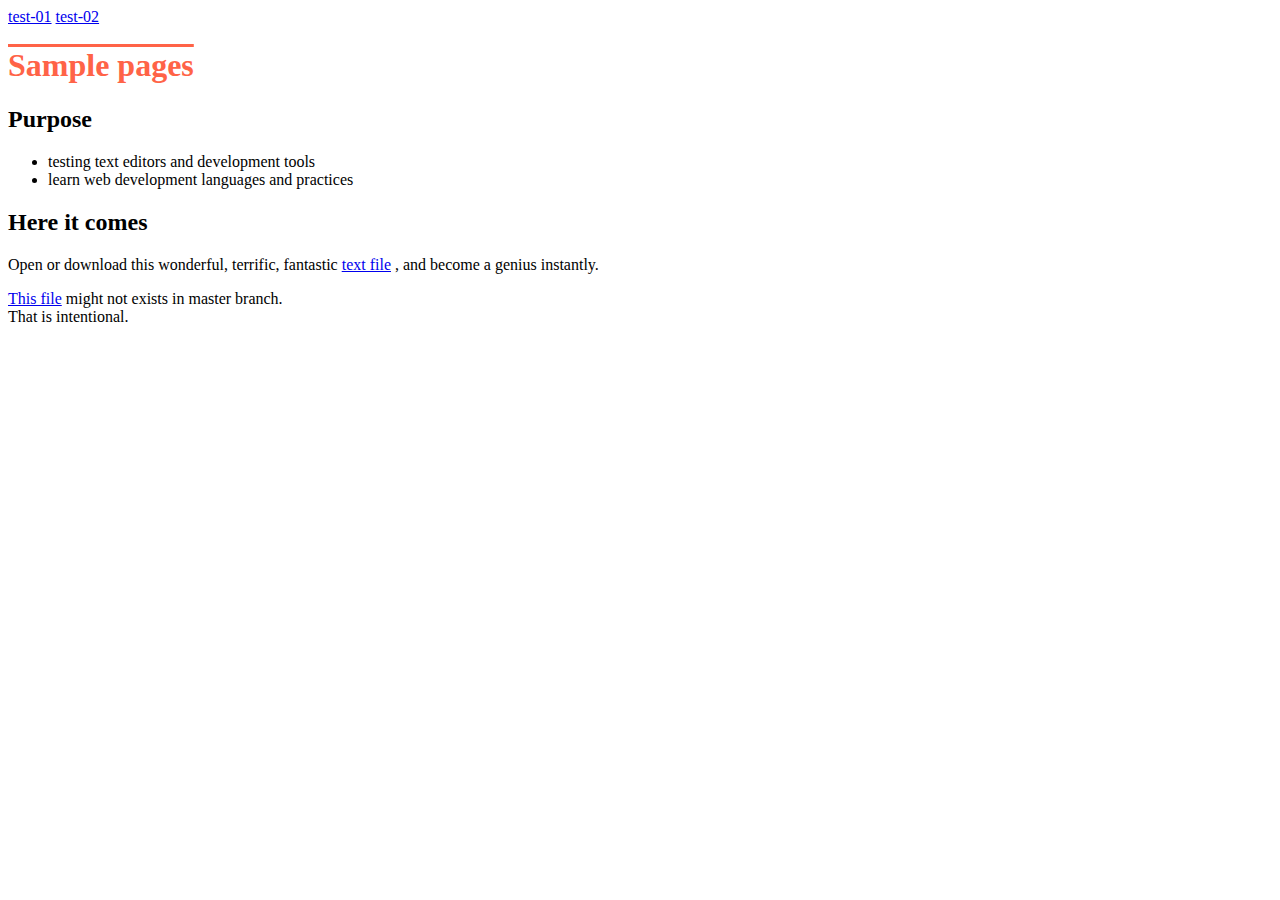
<file: index.html>
<!DOCTYPE html>
<html lang="en">
<head>
    <meta charset="UTF-8">
    <meta name="viewport" content="width=device-width, initial-scale=1.0">
    <title>Test pages | webdev home</title>
    <meta name="description"
        content="try vs-code | test project (for) study webdev">
    <style>
        h1 {
            color: tomato;
            text-decoration: overline;
        }
    </style>
</head>


<body>
    <div class="navdiv">
        <a href="./test-01.html">test-01</a>
        <a href="./test-02.html">test-02</a>
    </div>


    <h1>Sample pages</h1>
    <h2>Purpose</h2>
    <ul>
        <li>testing text editors and development tools</li>
        <li>learn web development languages and practices</li>
    </ul>


    <h2>Here it comes</h2>
    <p>
        Open or download this wonderful, terrific, fantastic
        <a href="./test.txt">text file</a>
        , and become a genius instantly.
    </p>
    <p>
        <a href="./test-add-new-file.html">This file</a>
        might not exists in master branch.<br>
        That is intentional.
    </p>
</body>
</html>
</file>
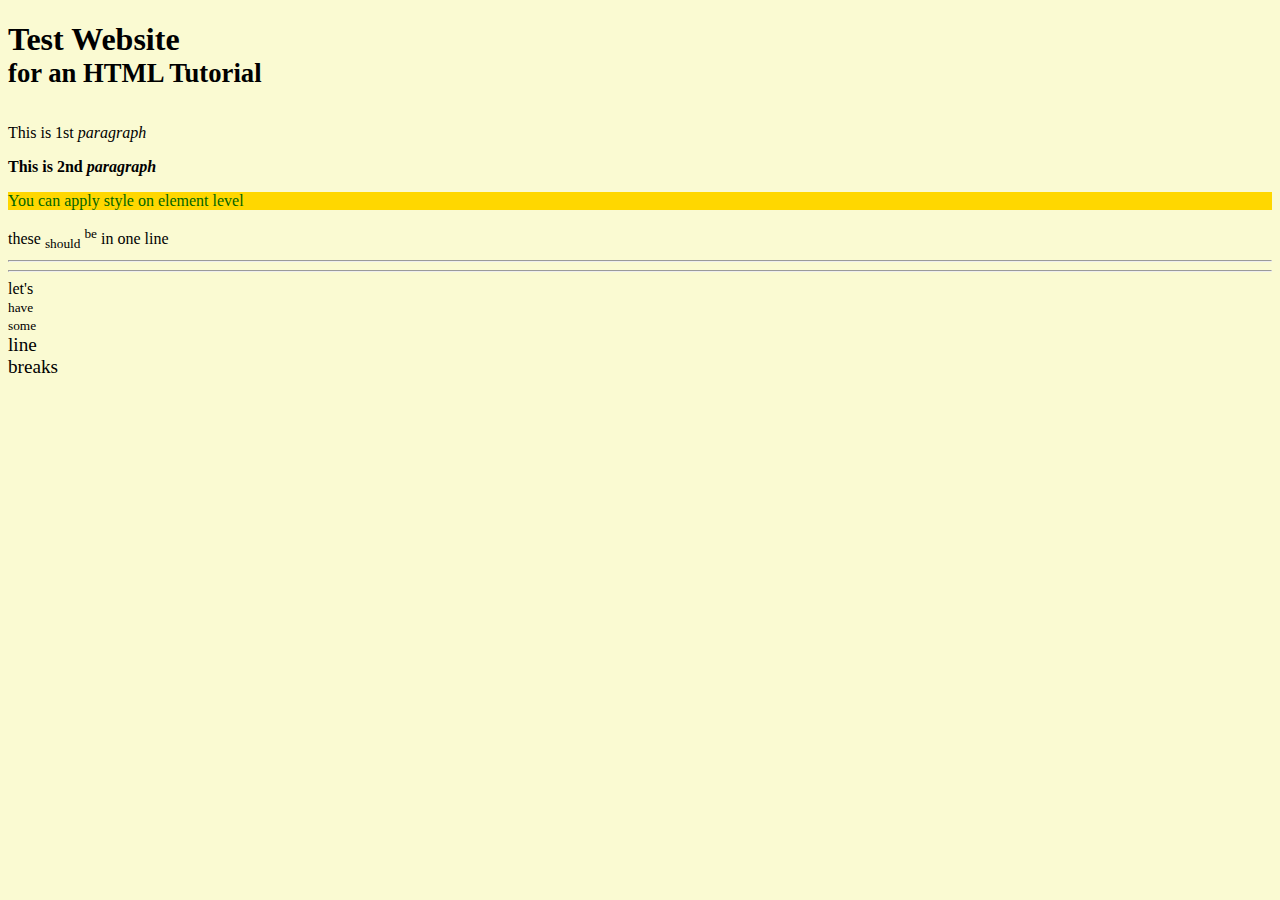
<file: study-html-1-1/index.html>
<!DOCTYPE html>
<html>
<head>
  <meta charset="UTF-8">
  <meta name="description"
    content="see: HTML Full Course - Build a Website Tutorial">
  <title>Test Website | Tutorial N+1</title>
</head>
<body style="background-color: lightgoldenrodyellow;">
  <h1>Test Website <br><sup>for an HTML Tutorial</sup></h1>
  <p>This is 1st <i>paragraph</i></p>
  <p><b>This is 2nd <i>paragraph</i></b></p>
  <p style="color:darkgreen; background-color: gold;"
    >You can apply style on element level</p>

  <!-- line break tests -->
  <span>
    these
    <sub>should</sub>
    <sup>be</sup>
    <span>
      in
    </span>
  </span>
  <span>
    one
    line
  </span>
  <hr><hr>

  <!-- This is now proper code, as it has comment -->
  <span>
    </small>
    let's<br>
    <small>
      have<br>
      some<br>
    </small>
    <big>
      line<br>
      breaks
    </big>
  </span>

</body>
</html>
</file>
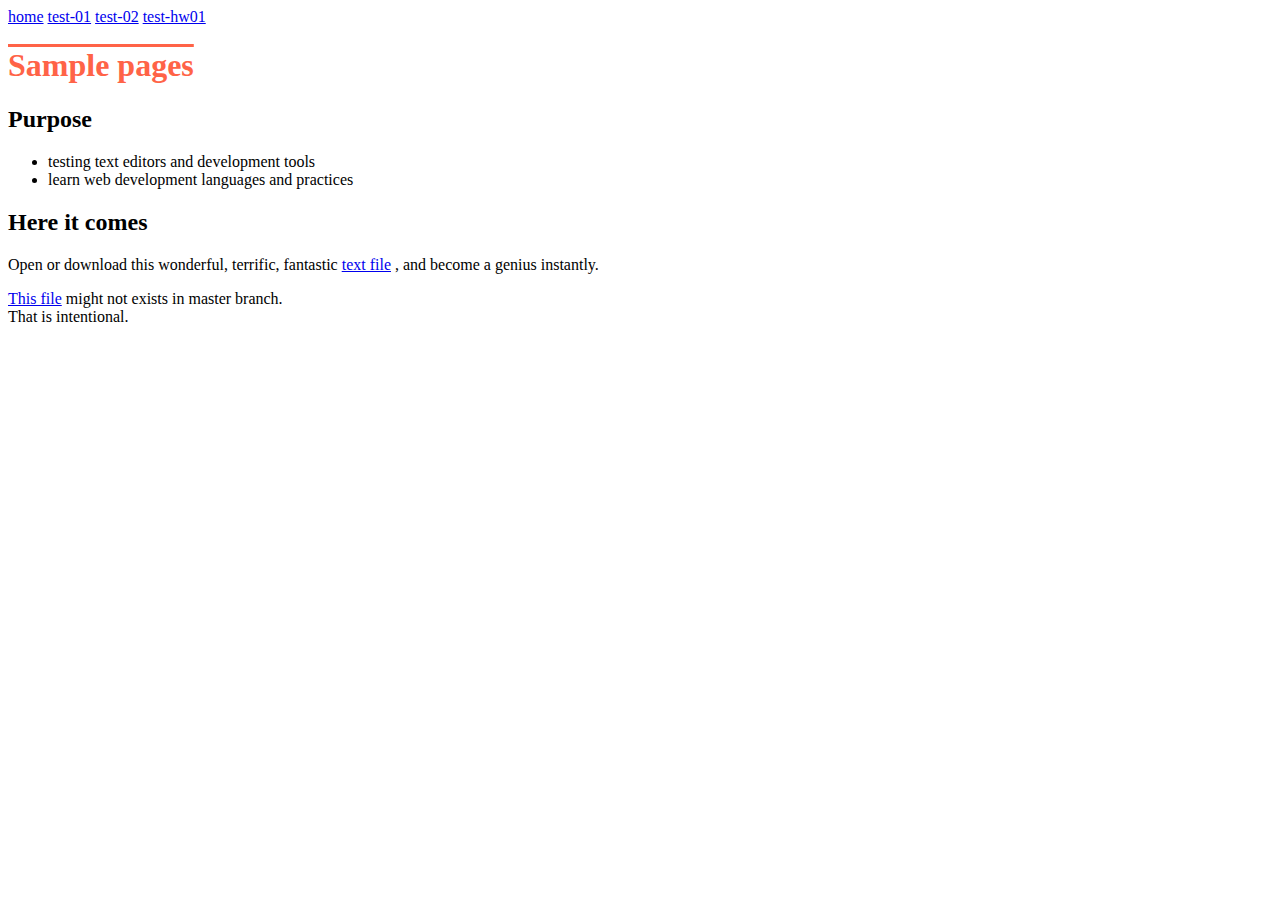
<file: index-p0.html>
<!DOCTYPE html>
<html lang="en">
<head>
    <meta charset="UTF-8">
    <meta name="viewport" content="width=device-width, initial-scale=1.0">
    <title>Test pages | webdev home</title>
    <meta name="description"
        content="try vs-code | test project (for) study webdev">
    <style>
        h1 {
            color: tomato;
            text-decoration: overline;
        }
    </style>
</head>


<body>
    <div class="navdiv">
        <a href="./index-p0.html">home</a>
        <a href="./test-01.html">test-01</a>
        <a href="./test-02.html">test-02</a>
        <a href="./test-hw01.html">test-hw01</a>
    </div>


    <h1>Sample pages</h1>
    <h2>Purpose</h2>
    <ul>
        <li>testing text editors and development tools</li>
        <li>learn web development languages and practices</li>
    </ul>


    <h2>Here it comes</h2>
    <p>
        Open or download this wonderful, terrific, fantastic
        <a href="./test.txt">text file</a>
        , and become a genius instantly.
    </p>
    <p>
        <a href="./test-add-new-file.html">This file</a>
        might not exists in master branch.<br>
        That is intentional.
    </p>
</body>
</html>
</file>
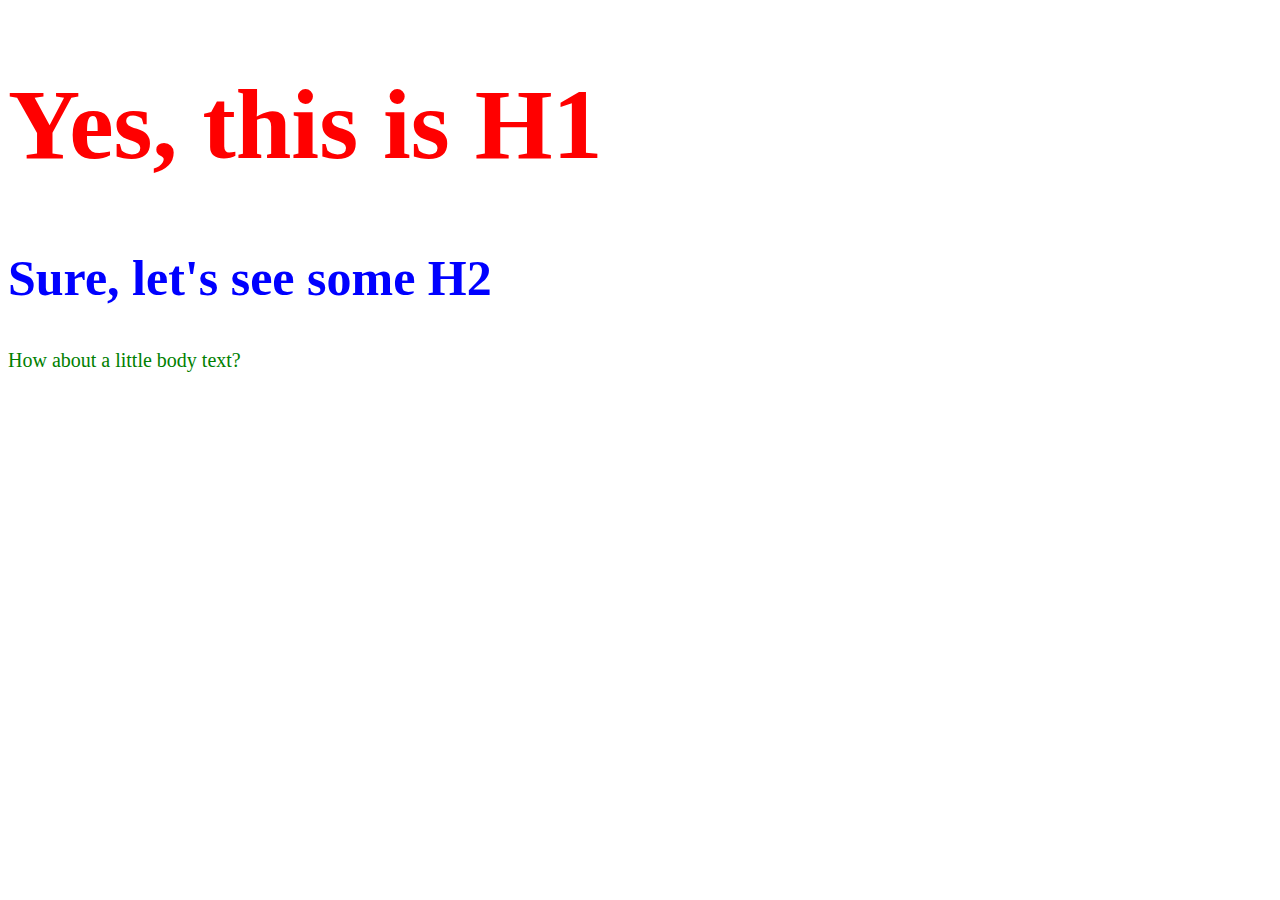
<file: test-01.html>
<!DOCTYPE html>
<html lang="en">
<head>
    <meta charset="UTF-8">
    <meta name="viewport" content="width=device-width, initial-scale=1.0">
    <title>Document</title>
<style>
h1 {
    color: red;
    font-size: 100px;
}
h2 {
    color: blue;
    font-size: 50px;
}
p {
    color: green;
    font-size: 20px;
}
</style>
</head>
<body>
    <h1>Yes, this is H1</h1>
    <h2>Sure, let's see some H2</h2>
    <p>How about a little body text?</p>
</body>
</html>
</file>
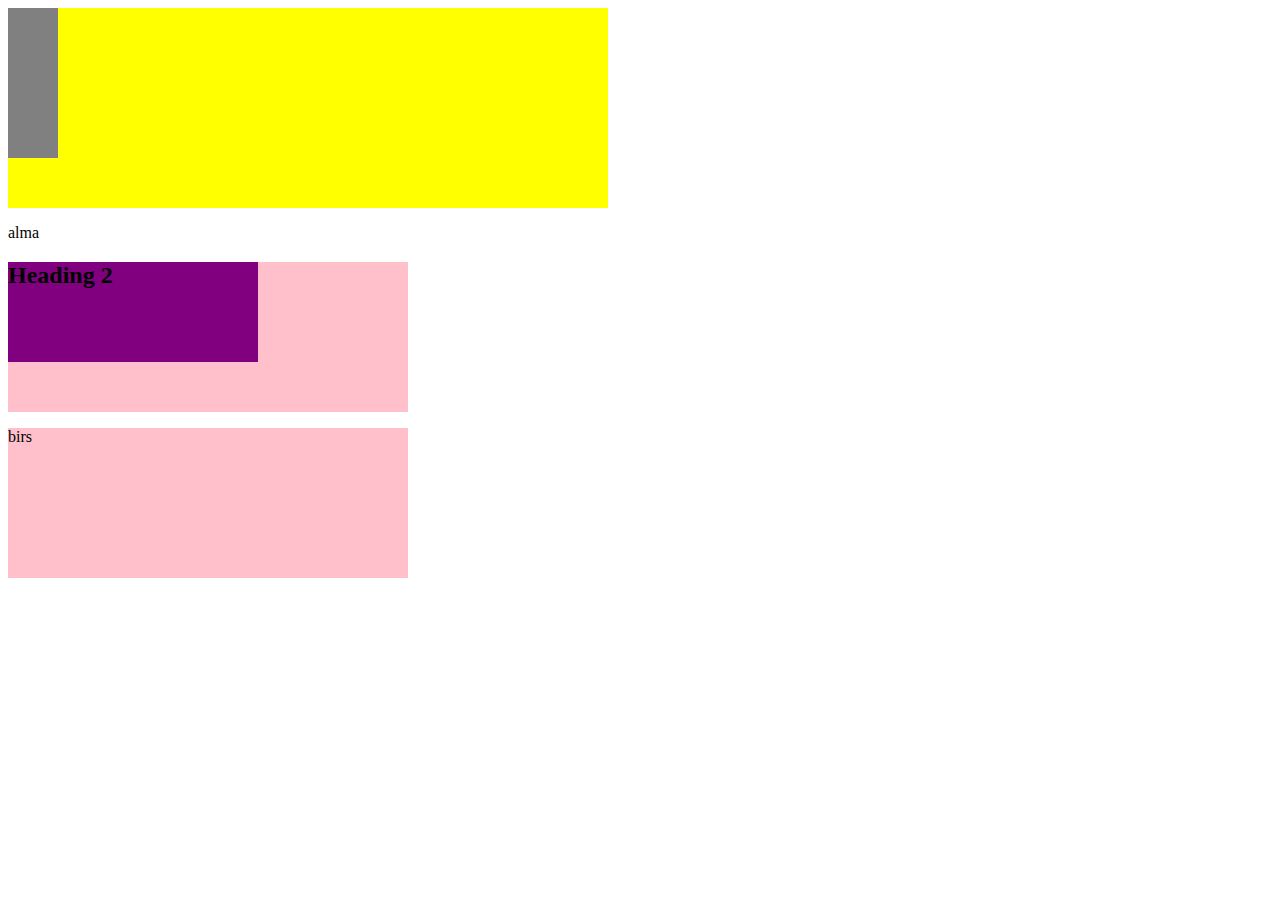
<file: test-02.html>
<!DOCTYPE html>
<html lang="en">
<head>
    <meta charset="UTF-8">
    <meta name="viewport" content="width=device-width, initial-scale=1.0">
    <title>Test pages | Div Tags</title>
    <link rel="stylesheet" href="./style-02.css">
    
</head>
<body>
    <div class="box1">
        <div class="box1-2"></div>
    </div>
    <span class="box1">
        <p class="box1">alma</p>
    </span>

    <div class="box2">
        <div class="box2-2">
            <h2>Heading 2</h2>
        </div>
    </div>
    <span class="box2">
        <p class="box2">birs</p>
    </span>
</body>
</html>
</file>
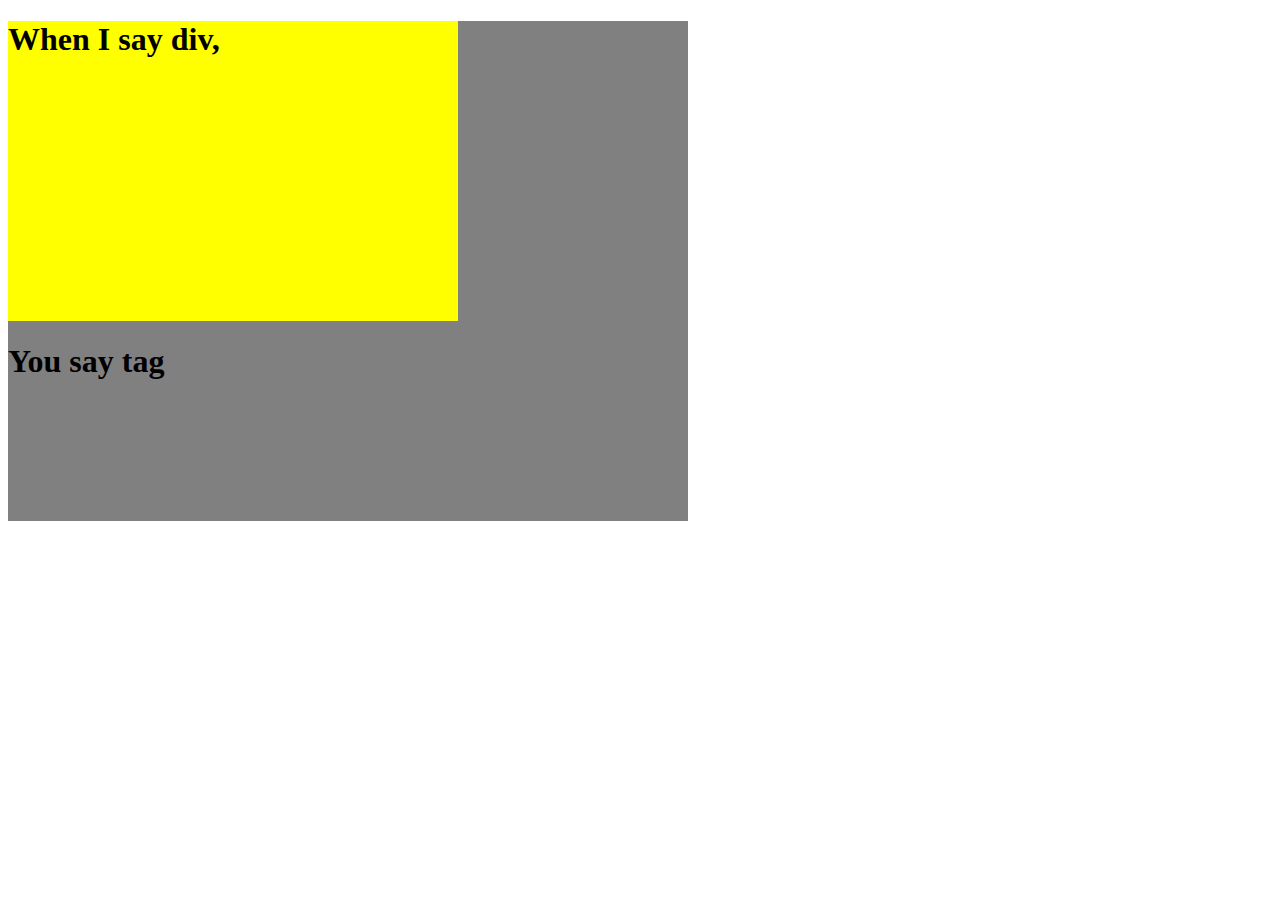
<file: test-hw01.html>
<!DOCTYPE html>
<html lang="en">
<head>
    <meta charset="UTF-8">
    <meta name="viewport" content="width=device-width, initial-scale=1.0">
    <title>Test pages | Homework 01</title>
    <link rel="stylesheet" href="./style-hw01.css">

</head>
<body>
    <div class="outer-box">
        <div class="inner-box">
            <h1>When I say div,</h1>
        </div>
        <h1>You say tag</h1>
    </div>
</body>
</html>
</file>
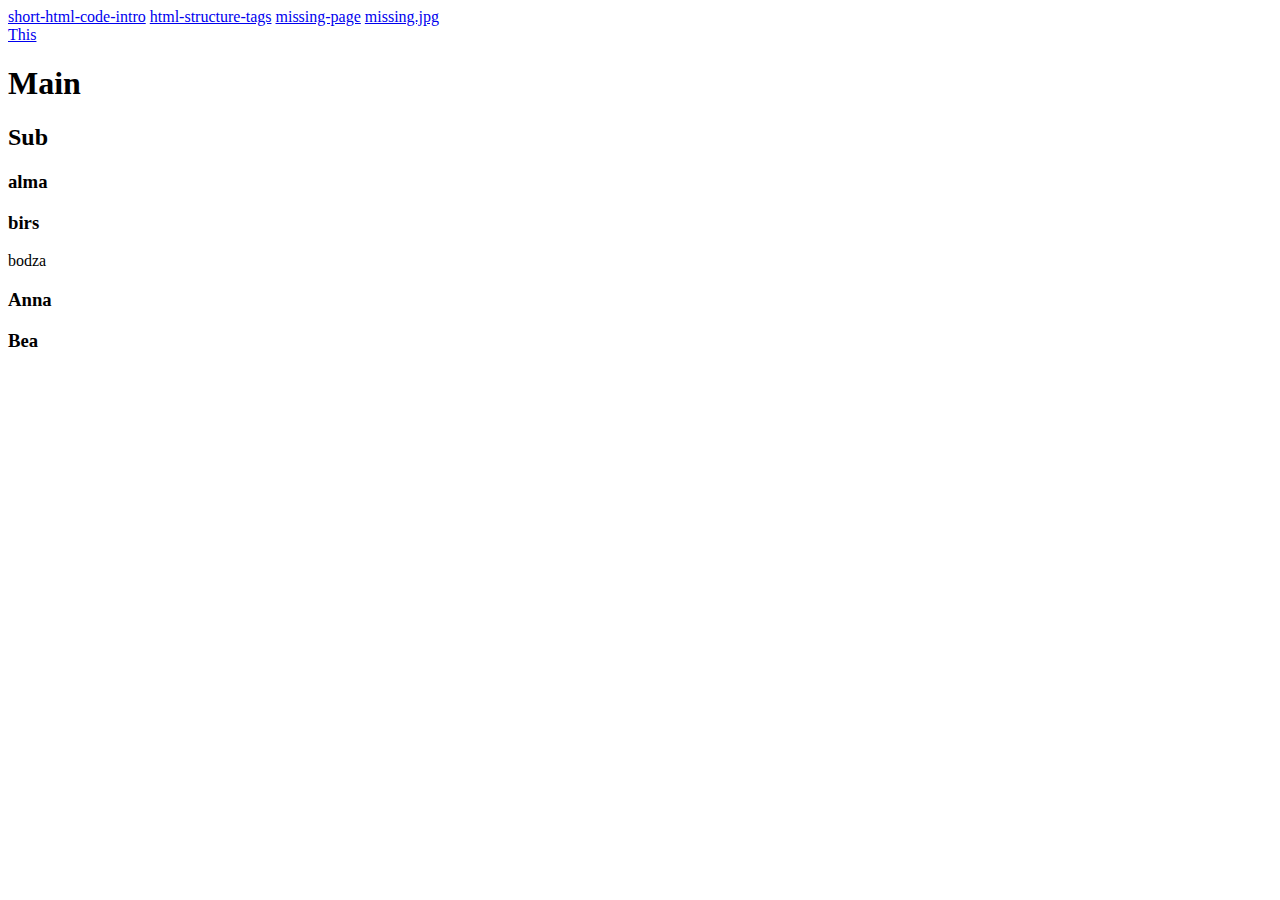
<file: study-html-1-1/html-structure-tags.html>
<!DOCTYPE html>
<html lang="en">
<head>
    <meta charset="UTF-8">
    <meta name="viewport" content="width=device-width, initial-scale=1.0">
    <title>Document</title>
</head>
<body>
    <header>
        <nav>
            <div>
                <a href="./short-html-code-intro.html">short-html-code-intro</a>
                <a href="./html-structure-tags.html">html-structure-tags</a>
                <a href="./dir/page3.html">missing-page</a>
                <a href="./cat.jpg">missing.jpg</a>
            </div>
            <a href="#">This</a>
        </nav>
    </header>
    <main>
        <h1>Main</h1>
        <h2>Sub</h2>
        <article>
            <section>
                <h3>alma</h3>
            </section>
            <section>
                <h3>birs</h3>
                <aside>
                    bodza
                </aside>
            </section>
        </article>
        <article>
            <h3>Anna</h3>
            <h3>Bea</h3>
        </article>
    </main>
    <footer></footer>
</body>
</html>
</file>
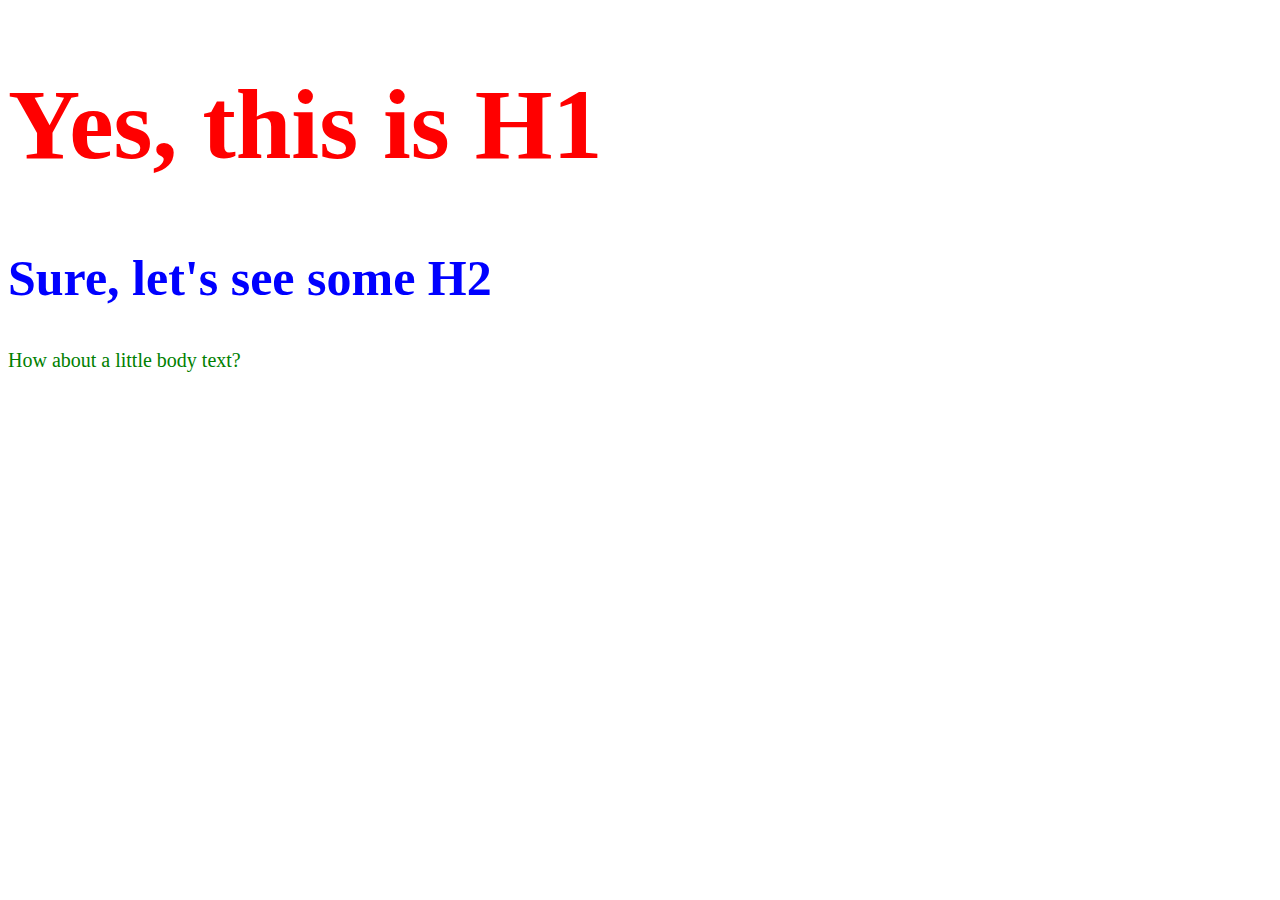
<file: study-webdev-p0/test-01.html>
<!DOCTYPE html>
<html lang="en">
<head>
    <meta charset="UTF-8">
    <meta name="viewport" content="width=device-width, initial-scale=1.0">
    <title>Document</title>
<style>
h1 {
    color: red;
    font-size: 100px;
}
h2 {
    color: blue;
    font-size: 50px;
}
p {
    color: green;
    font-size: 20px;
}
</style>
</head>
<body>
    <h1>Yes, this is H1</h1>
    <h2>Sure, let's see some H2</h2>
    <p>How about a little body text?</p>
    <div>
        <iframe src="http://free.timeanddate.com/clock/i7hc69mh/n50/fn6/fs16/fc9ff/tc000/ftb/bas2/bat1/bacfff/pa8/tt0/tw1/tm3/td2/th1/ta1/tb3"
            frameborder="0" width="264" height="39"></iframe>
    </div>
    <div>
        <iframe src="http://free.timeanddate.com/clock/i7hc69mh/n50/tlhu19/fn12/fs16/fc9ff/tc000/ftb/bas2/bat1/bacfff/pa8/tt0/tw1/tm3/td2/th1/ta1/tb3"
            frameborder="0" width="318" height="36"></iframe>
    </div>
</body>
</html>
</file>
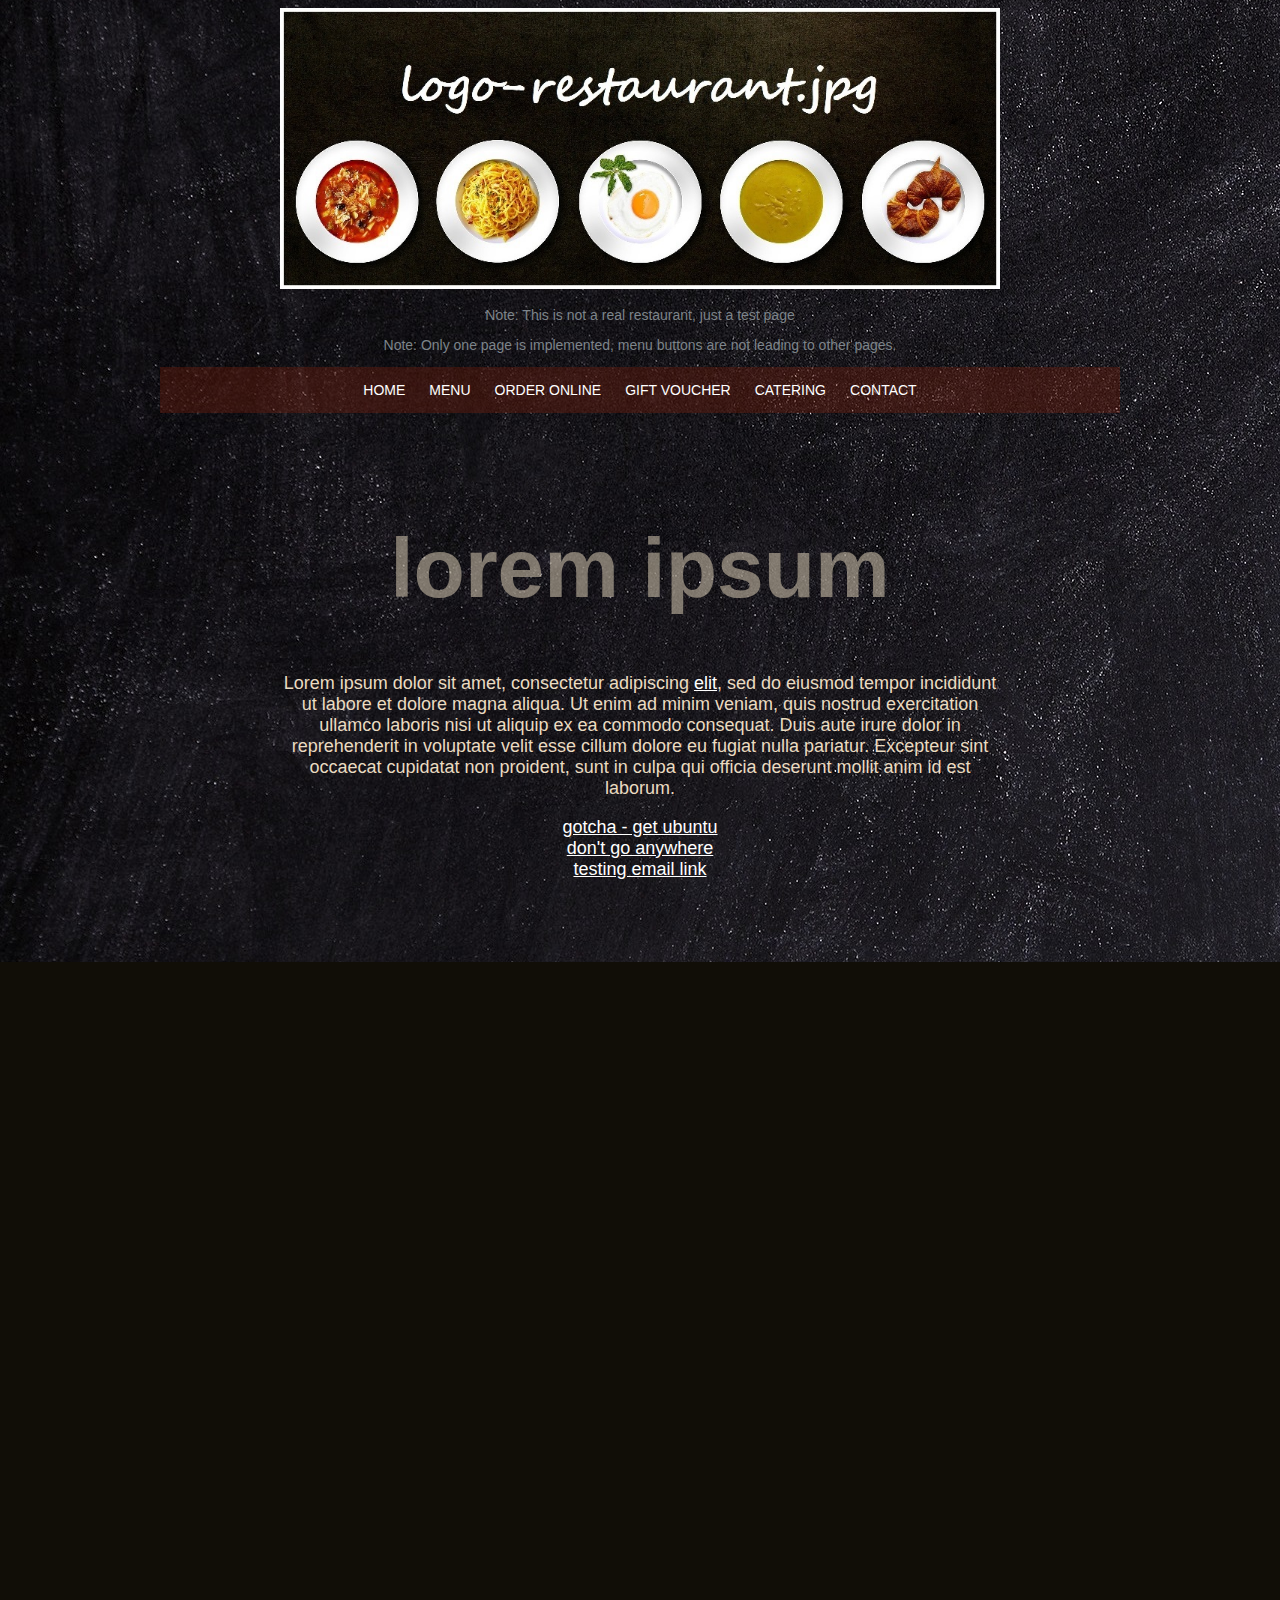
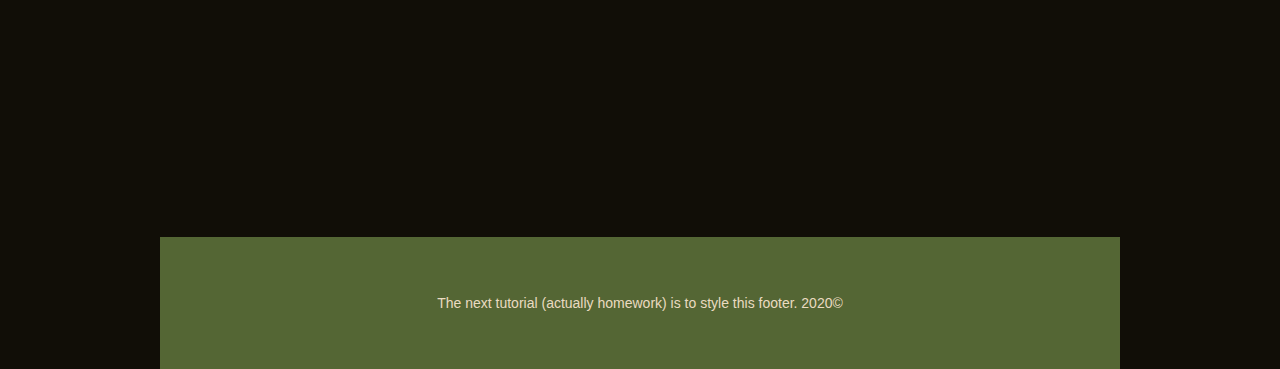
<file: study-webdev-p1/index-p1.html>
<!DOCTYPE html>
<html lang="en">
<head>
    <meta charset="UTF-8">
    <meta name="viewport"
        content="width=device-width, initial-scale=1.0">
    <title>Lorem Ipsum Restaurant</title>
    <link rel="stylesheet" href="style.css">

</head>
<body>
    <div class="main-box">
        <header>
            <img src="./img/logo-restaurant-new.jpg"
                width="720" alt="Restaurant logo">
            <p>
                Note: This is not a real restaurant, 
                just a test page
            </p>
            <p>
                Note: Only one page is implemented,
                menu buttons are not leading to other pages.
            </p>
        </header>
    
        <nav>
            <a href="#">HOME</a>
            <a href="#">MENU</a>
            <a href="#">ORDER ONLINE</a>
            <a href="#">GIFT VOUCHER</a>
            <a href="#">CATERING</a>
            <a href="#">CONTACT</a>
        </nav>

        <main>
            <h1>lorem ipsum</h1>
            <p>
                Lorem ipsum dolor sit amet, 
                consectetur adipiscing 
                <a href="https://en.wikipedia.org/wiki/Elite_(video_game)"
                    target="_blank">elit</a>, 
                sed do eiusmod tempor incididunt 
                ut labore et dolore magna aliqua. 
                Ut enim ad minim veniam, quis 
                nostrud exercitation ullamco 
                laboris nisi ut aliquip ex ea 
                commodo consequat. Duis aute 
                irure dolor in reprehenderit in 
                voluptate velit esse cillum 
                dolore eu fugiat nulla pariatur. 
                Excepteur sint occaecat cupidatat 
                non proident, sunt in culpa qui 
                officia deserunt mollit anim id 
                est laborum.
            </p>
            <p>
                <a href="https://ubuntu.com/download"
                    target="_blank">gotcha - get ubuntu</a>
                <br>
                <a href="#"
                    target="_blank">don't go anywhere</a>
                <br>
                <a href="mailto:example@sample.com?Subject=Reservation"
                    >testing email link</a>
                <br>
            </p>

            <div class="embeds">
                <iframe src="https://www.google.com/maps/embed?pb=!1m18!1m12!1m3!1d568.3805072816745!2d-71.05882096881385!3d42.35545815184311!2m3!1f0!2f0!3f0!3m2!1i1024!2i768!4f13.1!3m3!1m2!1s0x89e37083a7a5d0e5%3A0xf290b7505a377a82!2sFree%20Software%20Foundation!5e0!3m2!1sen!2shu!4v1601292896725!5m2!1sen!2shu"
                    width="960" height="480" frameborder="0"
                    style="border:0;" allowfullscreen=""
                    aria-hidden="false" tabindex="0"></iframe>
            </div>
            <div class="embeds">
                <iframe width="560" height="315"
                    src="https://www.youtube.com/embed/C5QFHp1oAws?start=12198"
                    frameborder="0"
                    allow="accelerometer; autoplay; clipboard-write; encrypted-media; gyroscope; picture-in-picture"
                    allowfullscreen></iframe>
            </div>
        </main>

        <footer>
            <p>
                The next tutorial (actually homework) is
                to style this footer. 2020&copy;
            </p>
        </footer>
    </div>
</body>
</html>
</file>
<file: style-02.css>
div.box1 {
    background-color: yellow;
    width: 600px;
    height: 200px;
}
.box1-2 {
    background-color: gray;
    width: 50px;
    height: 150px;
}
.box2 {
    background-color: pink;
    width: 400px;
    height: 150px;
}
.box2-2 {
    background-color: purple;
    width: 250px;
    height: 100px;
}
</file>
<file: style-hw01.css>
div.outer-box {
    background-color: gray;
    width: 680px;
    height: 500px;
}
div.inner-box {
    background-color: yellow;
    width: 450px;
    height: 300px;
}
</file>
<file: study-webdev-p1/style.css>
html {
    height: 100%;
}

body {
    /*background-color: #606359;*/
    background-color: #110E07;
    background-image: url(./img/bg-dark.jpg);
    background-size: cover;
    background-repeat: no-repeat;
    background-position: center;
    background-attachment: fixed;
}

div.main-box { /* container */
    margin-left: auto;
    margin-right: auto;
    width: 960px;
}

header {
    /*background-color: #DAAB97;*/
    text-align: center;
}

nav {
    /*background-color: #2A223D;*/
    background-color: #78200e60;
    text-align: center;
    padding-top: 14px;
    padding-bottom: 14px;
}

main {
    /*background-color: #A5A2A1;*/
    /*height: 400px;*/
    text-align: center;
    padding-top: 50px;
    padding-bottom: 50px;
}

footer {
    /*background-color: #C84169;*/
    background-color: #7c9a50a0;
    text-align: center;
    padding-top: 44px;
    padding-bottom: 44px;
    margin-top: 50px;
    margin-bottom: 50px;
}

main div.embeds{
    padding-top: 18px;
}

h1 {
    font-size: 84px;
    font-family: Arial, Helvetica, sans-serif;
    /*color: #F6F9EF;*/
    color: #eadbc180;
    /*padding-top: 0px;
    margin-top: 0px;*/
}

p {
    font-size: 18px;
    font-family: Arial, Helvetica, sans-serif;
    color: #EADBC1;
}

header p {
    font-size: 14px;
    color: #7D848A;
}

main p {
    padding-left: 120px;
    padding-right: 120px;
}

footer p {
    font-size: 14px;
}

a {
    font-size: 18px;
    font-family: Arial, Helvetica, sans-serif;
    color: white;
}

nav a {
    font-size: 14px;
    padding-left: 10px;
    padding-right: 10px;
    text-decoration: none;
}
</file>
